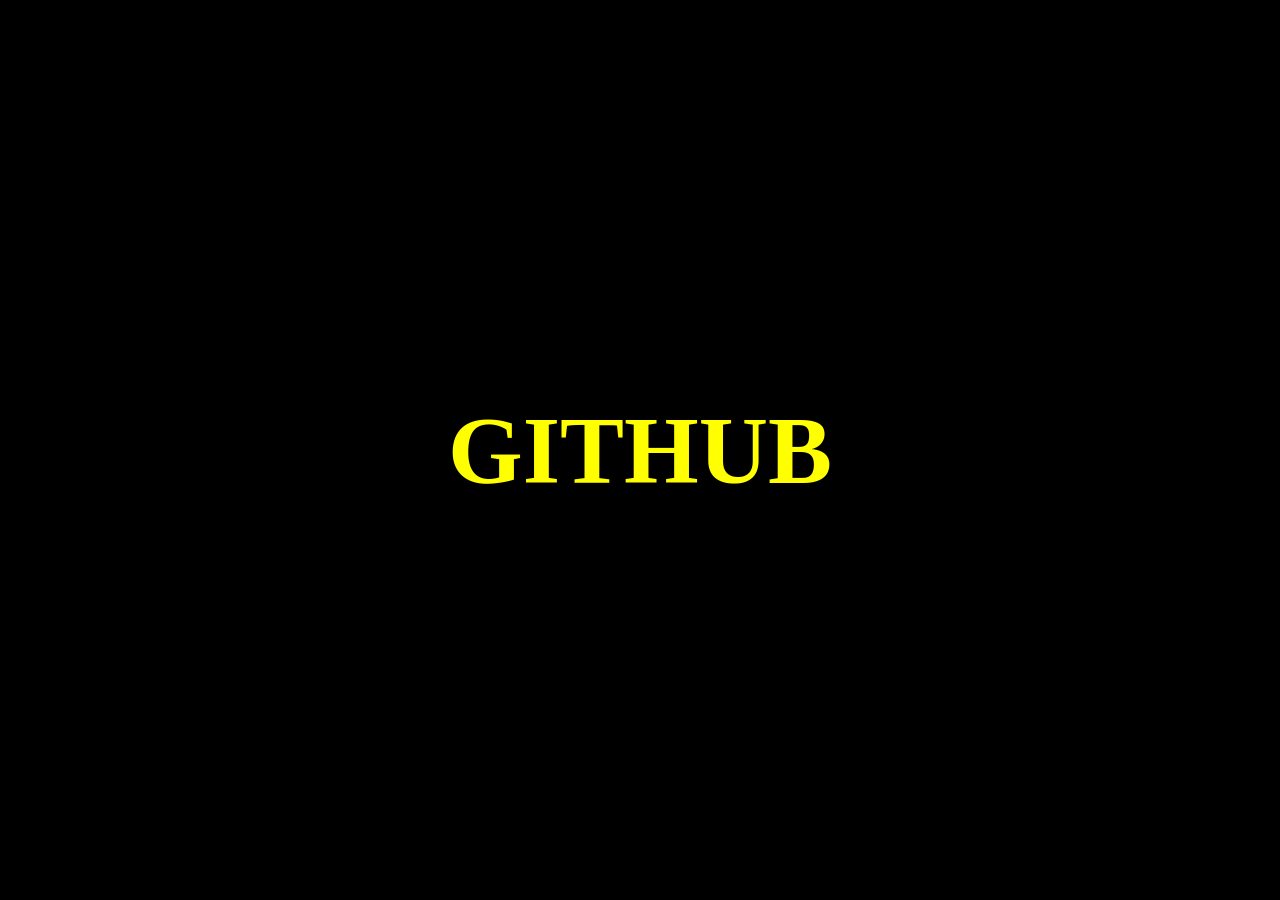
<file: github.html>
<!DOCTYPE html>
<html lang="pt-br">
<head>
    <meta charset="UTF-8">
    <meta name="viewport" content="width=device-width, initial-scale=1.0">
    <link rel="stylesheet" href="./github.css">
    <title>GITHUB</title>
</head>
<body>
    <h1>GITHUB</h1>
</body>
</html>
</file>
<file: github.css>
*{
    padding: 0px;
    margin: 0px;
    box-sizing: border-box;

}
body{
    display: flex;
    justify-content: center;
    align-items: center;
    height: 100vh;
    background-color: black;
    color: yellow;
    font-size: 48px;
}
</file>
